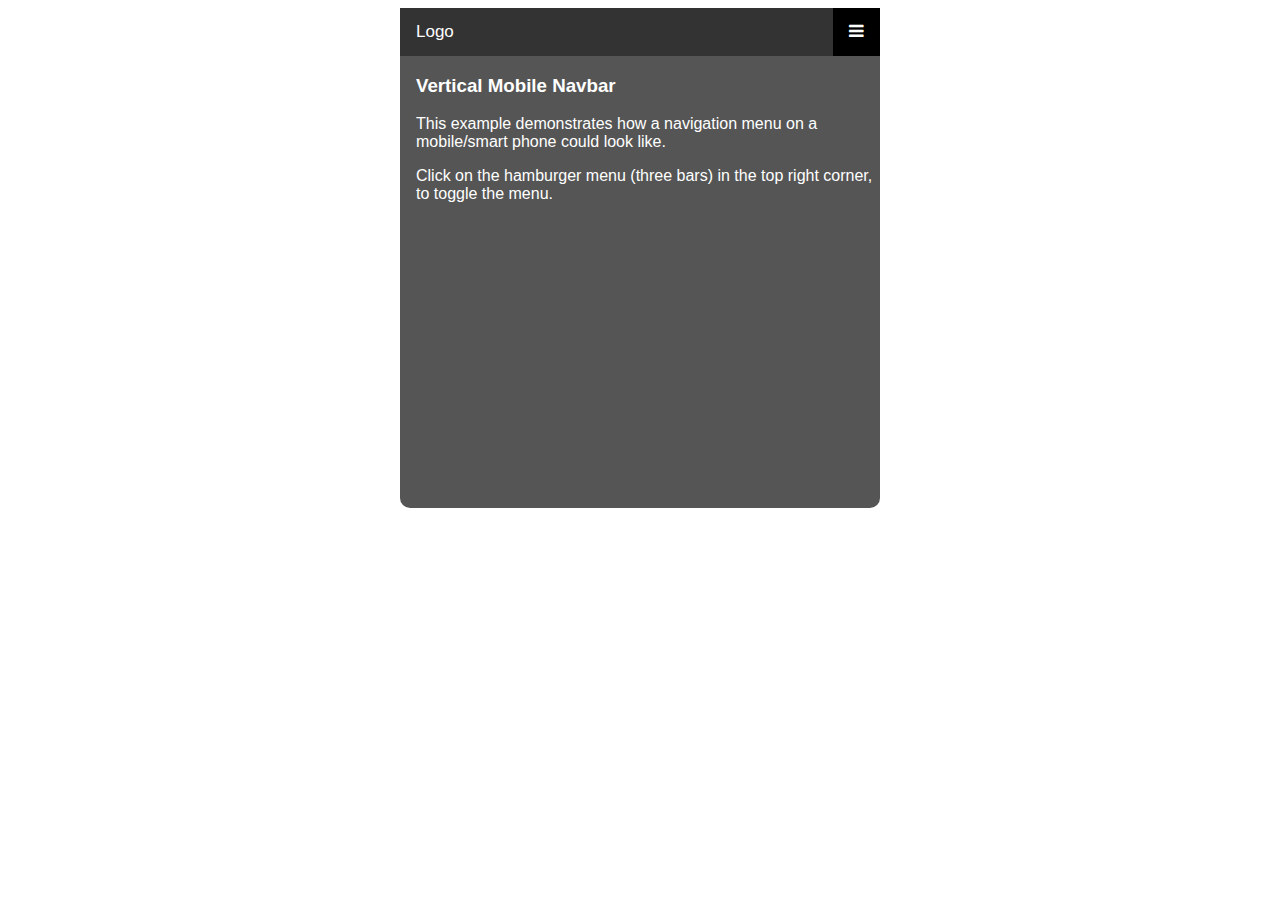
<file: test.html>
<!DOCTYPE html>
<html>
<head>
<meta name="viewport" content="width=device-width, initial-scale=1">
<link rel="stylesheet" href="https://cdnjs.cloudflare.com/ajax/libs/font-awesome/4.7.0/css/font-awesome.min.css">
<style>
body {
  font-family: Arial, Helvetica, sans-serif;
}

.mobile-container {
  max-width: 480px;
  margin: auto;
  background-color: #555;
  height: 500px;
  color: white;
  border-radius: 10px;
}

.topnav {
  overflow: hidden;
  background-color: #333;
  position: relative;
}

.topnav #myLinks {
  display: none;
}

.topnav a {
  color: white;
  padding: 14px 16px;
  text-decoration: none;
  font-size: 17px;
  display: block;
}

.topnav a.icon {
  background: black;
  display: block;
  position: absolute;
  right: 0;
  top: 0;
}

</style>
</head>
<body>

<!-- Simulate a smartphone / tablet -->
<div class="mobile-container">

<!-- Top Navigation Menu -->
<div class="topnav">

  <a href="#home" class="active">Logo</a>

  <div id="myLinks">
    <a href="#news">News</a>
    <a href="#contact">Contact</a>
    <a href="#about">About</a>
  </div>
  
  <a href="javascript:void(0);" class="icon" onclick="myFunction()">
    <i class="fa fa-bars"></i>
  </a>

</div>

<div style="padding-left:16px">
  <h3>Vertical Mobile Navbar</h3>
  <p>This example demonstrates how a navigation menu on a mobile/smart phone could look like.</p>
  <p>Click on the hamburger menu (three bars) in the top right corner, to toggle the menu.</p>
</div>

<!-- End smartphone / tablet look -->
</div>

<script>
function myFunction() {
  var x = document.getElementById("myLinks");
  if (x.style.display === "block") {
    x.style.display = "none";
  } else {
    x.style.display = "block";
  }
}
</script>

</body>
</html>
</file>
